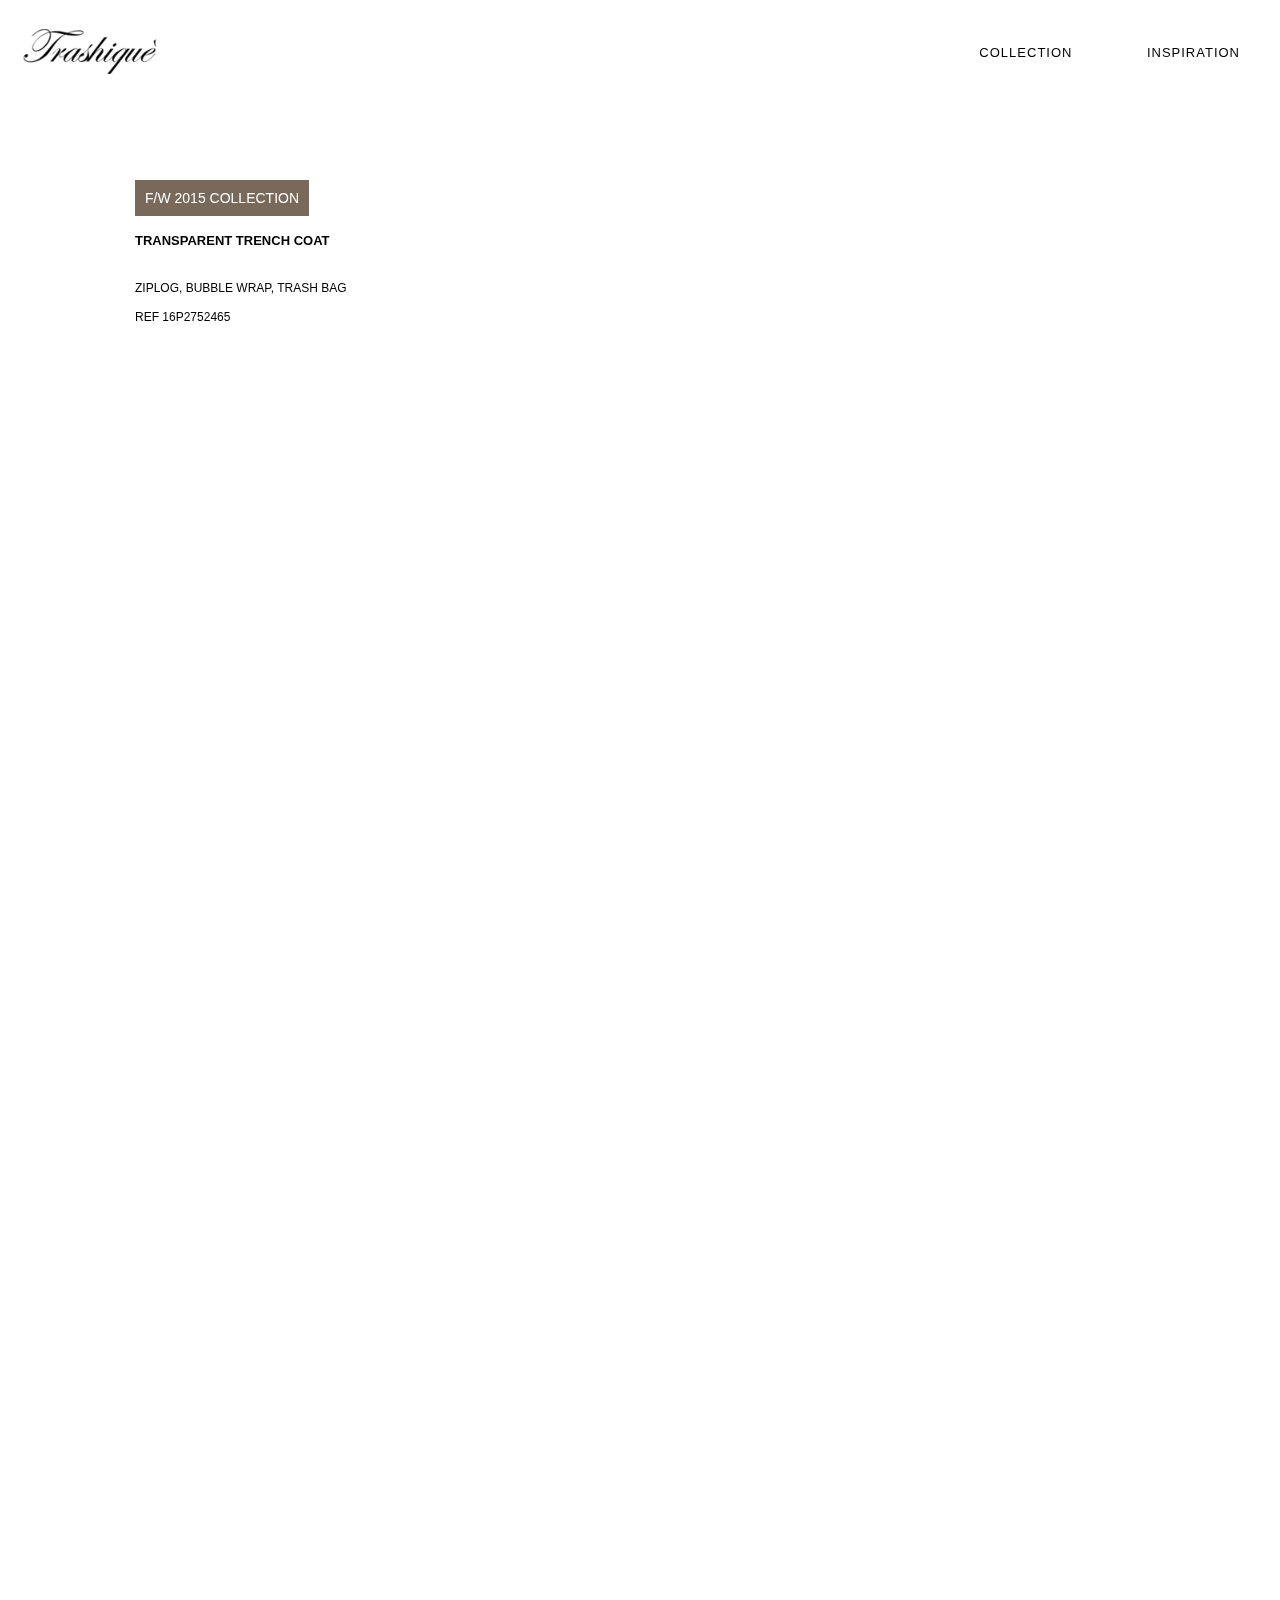
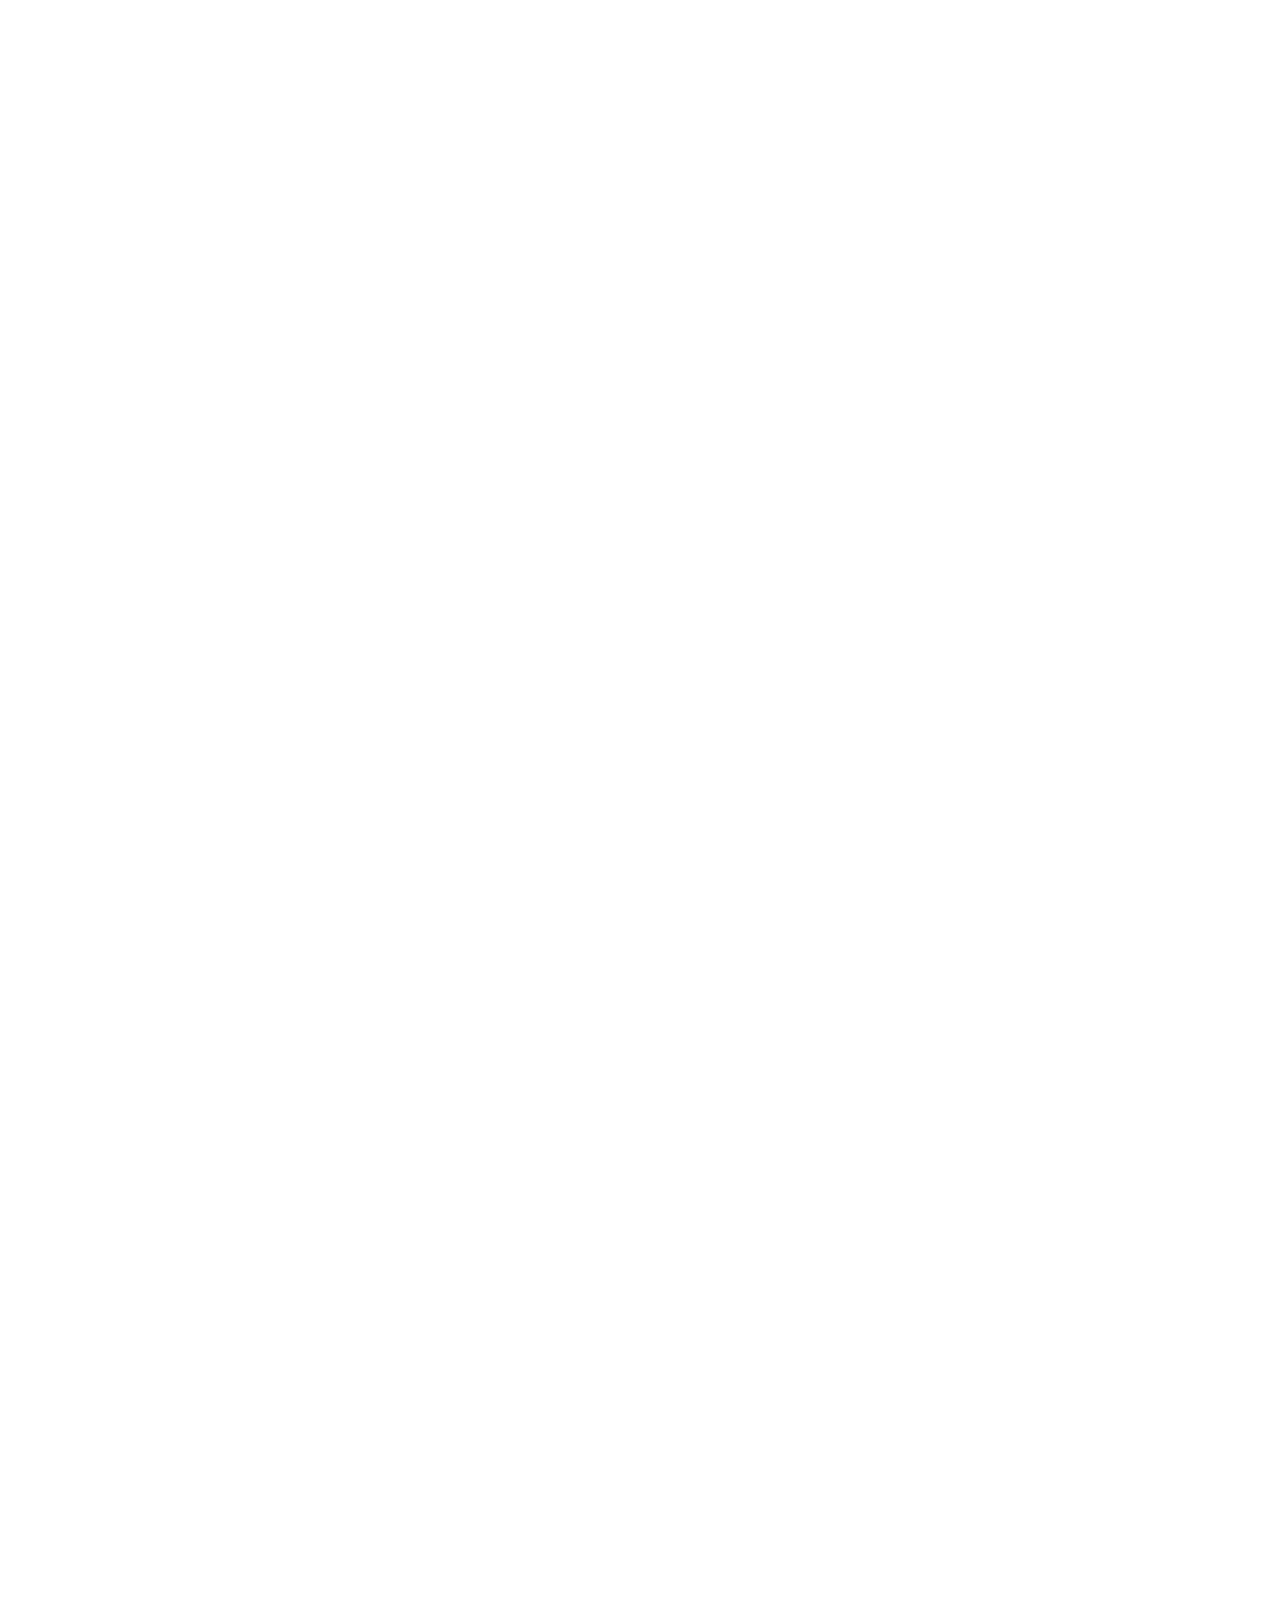
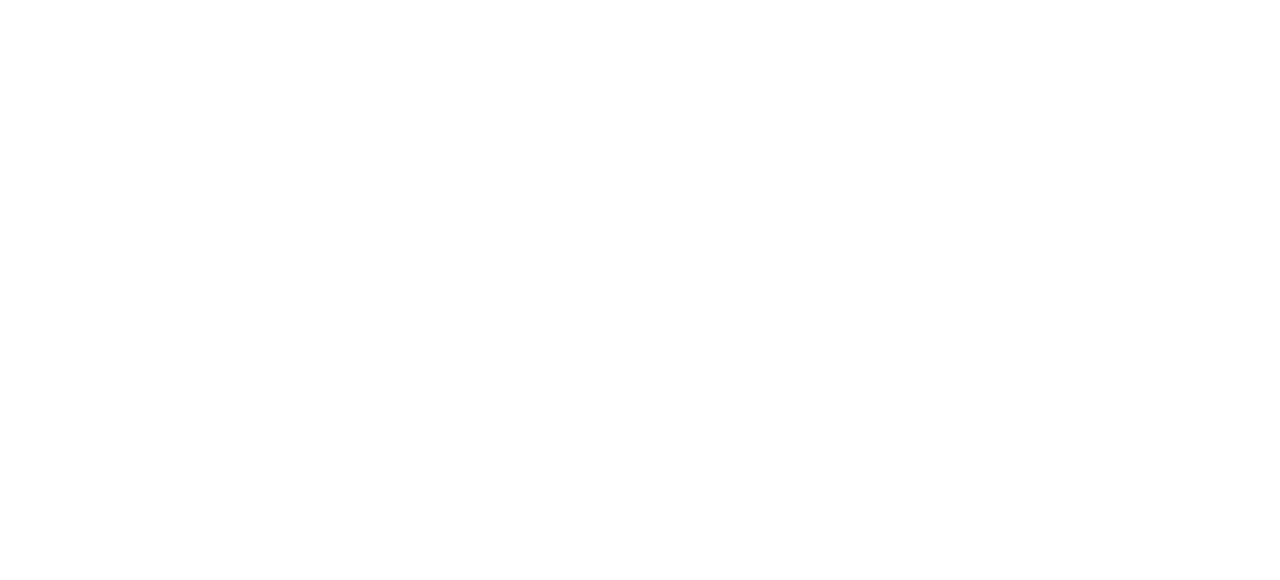
<file: TrashiqueWebsite/f_collection.html>
<!DOCTYPE html>
<html lang="en">
<head>
    <meta charset="UTF-8">
    <title>Fall Collection</title>
        <link rel="stylesheet" href="css/lightbox.css">
    </head>
    <body>
        <nav id="nav-container">
            <a href="index.html">
            	<img id="logo" src="img/logo.png" alt="Logo">
            </a>
            <ul class="navbar">
                <li class="button-dropdown">
                    <a href=javascript:void(0)"collection.html" class="dropdown-toggle">
                        <span>COLLECTION</span>
                    </a>
                    <ul class="dropdown-menu">
                      <li>
                        <a href="s_collection.html">
                          SUMMER 2015
                        </a>
                      </li>
                      <li>
                        <a href="f_collection.html">
                          FALL 2015
                        </a>
                      </li>
                    </ul>
                </li>
                <li>
                    <a href="inspiration.html">
                        <span>INSPIRATION</span>
                    </a>                
                </li>
            </ul>
        </nav>

		<div class="clothes_description">
			<span class="collectionLabel">F/W 2015 Collection</span>
			<p class="clothingName">
				Transparent trench coat
			</p>	
	      	<p class="materials">
	        	Ziplog, bubble wrap, trash bag<br>
	        	REF 16P2752465
	       	</p>
	    </div>

        <div id="contentWrapper">
            <ul>
				<li style="background-image: url(https://jasohdesign.files.wordpress.com/2015/09/dsc_0133.jpg)">
                </li>
                <li style="background-image: url(https://jasohdesign.files.wordpress.com/2015/09/dsc_0119.jpg)">
                <li style="background-image: url(https://jasohdesign.files.wordpress.com/2015/09/dsc_0341.jpg)"></li>
                <li style="background-image: url(https://jasohdesign.files.wordpress.com/2015/09/dsc_0211_2.jpg"></li>
                </li>
                <li style="background-image: url(https://jasohdesign.files.wordpress.com/2015/09/dsc_0370.jpg)"></li>
                <li style="background-image: url(https://jasohdesign.files.wordpress.com/2015/09/dsc_0391-copy.jpg)"></li>
                <li style="background-image: url(https://jasohdesign.files.wordpress.com/2015/09/dsc_0433.jpg)"></li>
                <li style="background-image: url(https://jasohdesign.files.wordpress.com/2015/09/dsc_0314.jpg)"></li>
            </ul>
        </div>
		<div id="dark"></div>
		<div id="lightbox"></div>

        <script src="js/jquery-1.11.3.min.js"></script>
        <script src="js/lightbox.js"></script>
        <script src="js/load.js"></script>
    </body>
</html>
</file>
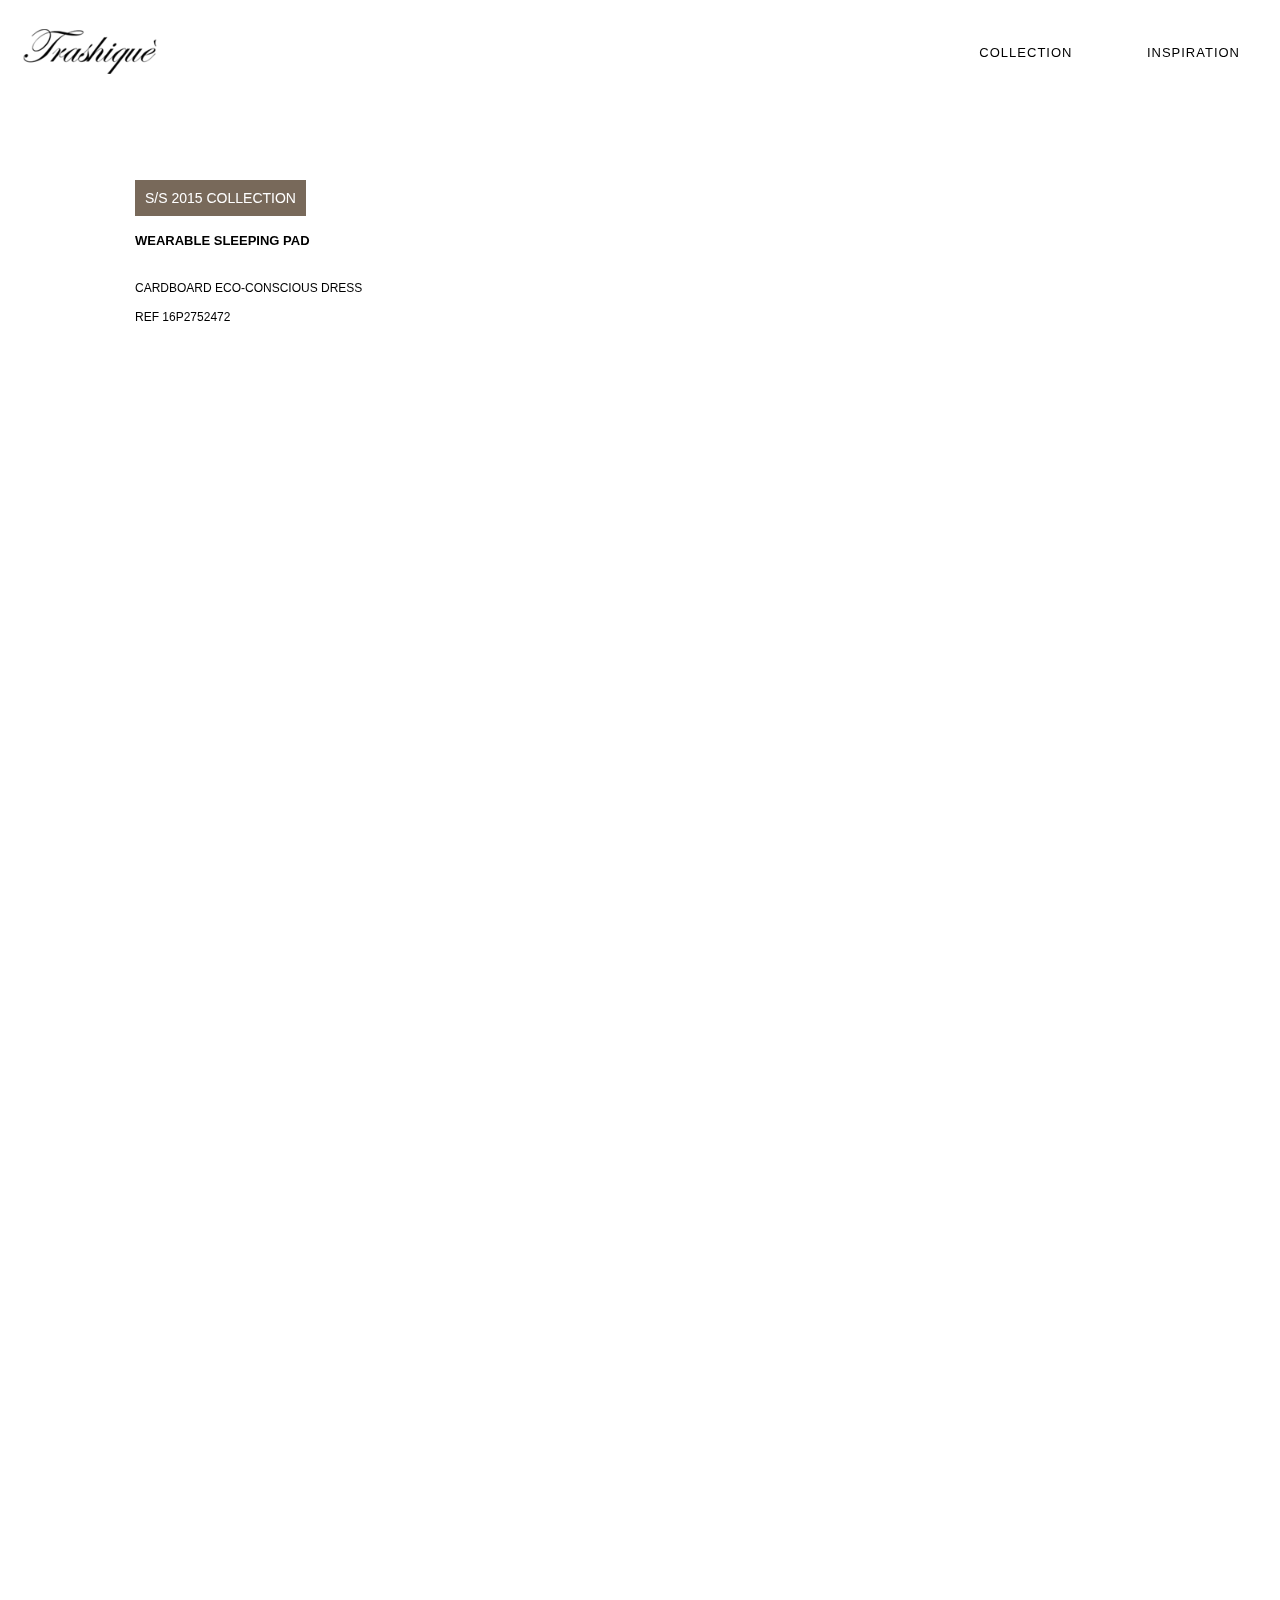
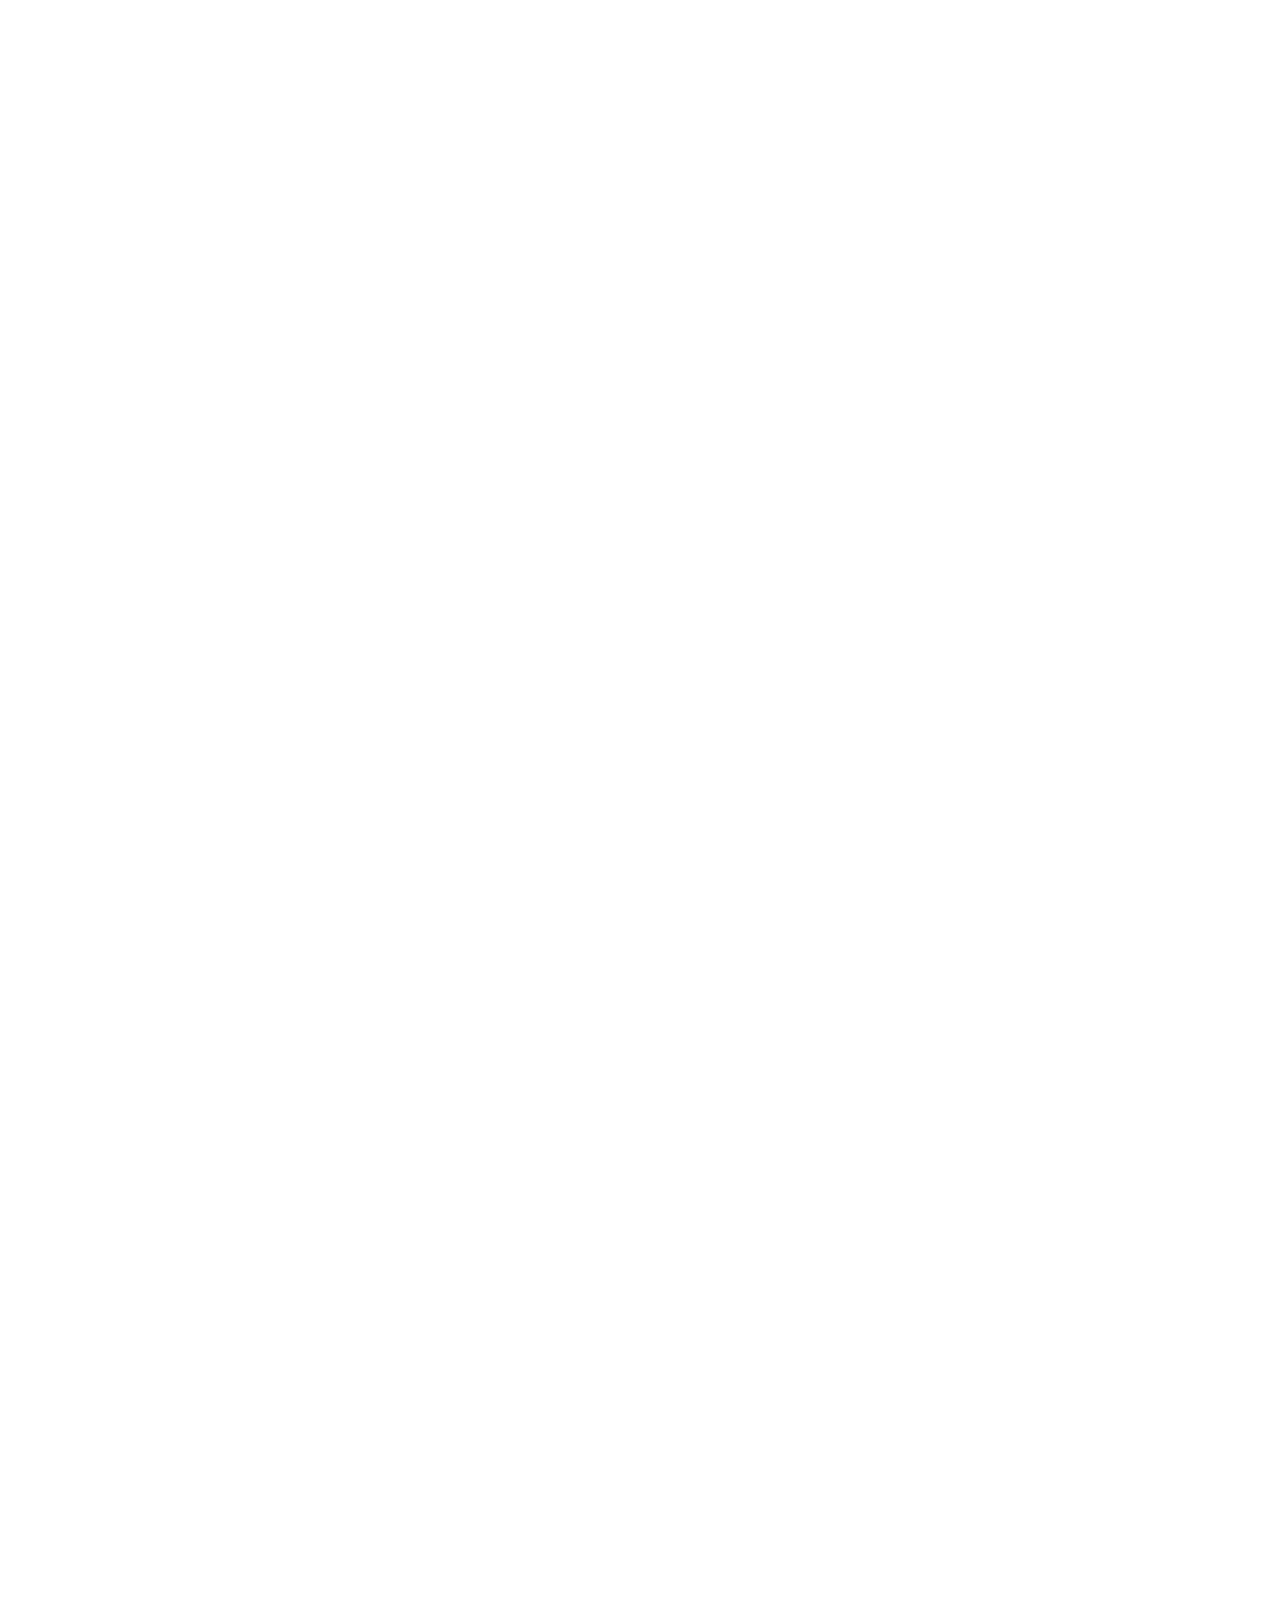
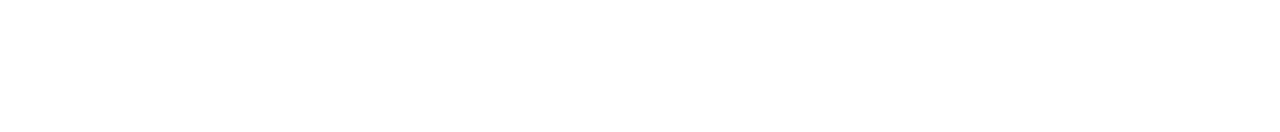
<file: TrashiqueWebsite/s_collection.html>
<!DOCTYPE html>
<html lang="en">
<head>
    <meta charset="UTF-8">
    <title>Collection</title>
        <link rel="stylesheet" href="css/lightbox.css">
    </head>
    <body>
        <nav id="nav-container">
            <a href="index.html">
            	<img id="logo" src="img/logo.png" alt="Logo">
            </a>
            <ul class="navbar">
                <li class="button-dropdown">
                    <a href=javascript:void(0)"collection.html" class="dropdown-toggle">
                        <span>COLLECTION</span>
                    </a>
                    <ul class="dropdown-menu">
                      <li>
                        <a href="s_collection.html">
                          SUMMER 2015
                        </a>
                      </li>
                      <li>
                        <a href="f_collection.html">
                          FALL 2015
                        </a>
                      </li>
                    </ul>
                </li>
                <li>
                    <a href="inspiration.html">
                        <span>INSPIRATION</span>
                    </a>                
                </li>
            </ul>
        </nav>

		<div class="clothes_description">
			<span class="collectionLabel">S/S 2015 Collection</span>
			<p class="clothingName">
				Wearable Sleeping Pad
			</p>	
	      	<p class="materials">
	        	Cardboard eco-conscious dress<br>
	        	REF 16P2752472
	       	</p>
	    </div>

        <div id="contentWrapper">
            <ul>
				<li style="background-image: url(https://jasohdesign.files.wordpress.com/2015/09/1.jpg)">
                </li>
                <li style="background-image: url(https://jasohdesign.files.wordpress.com/2015/09/2-1.jpg)">
                <li style="background-image: url(https://jasohdesign.files.wordpress.com/2015/09/mg_0088.jpg"></li>
                </li>
                <li style="background-image: url(https://jasohdesign.files.wordpress.com/2015/09/2.jpg)"></li>
                <li style="background-image: url(https://jasohdesign.files.wordpress.com/2015/09/3.jpg)"></li>
                <li style="background-image: url(https://jasohdesign.files.wordpress.com/2015/09/4.jpg)"></li>
                <li style="background-image: url(https://jasohdesign.files.wordpress.com/2015/09/dsc_0276.jpg)"></li>
            </ul>
        </div>
		<div id="dark"></div>
		<div id="lightbox"></div>

        <script src="js/jquery-1.11.3.min.js"></script>
        <script src="js/lightbox.js"></script>
        <script src="js/load.js"></script>
    </body>
</html>
</file>
